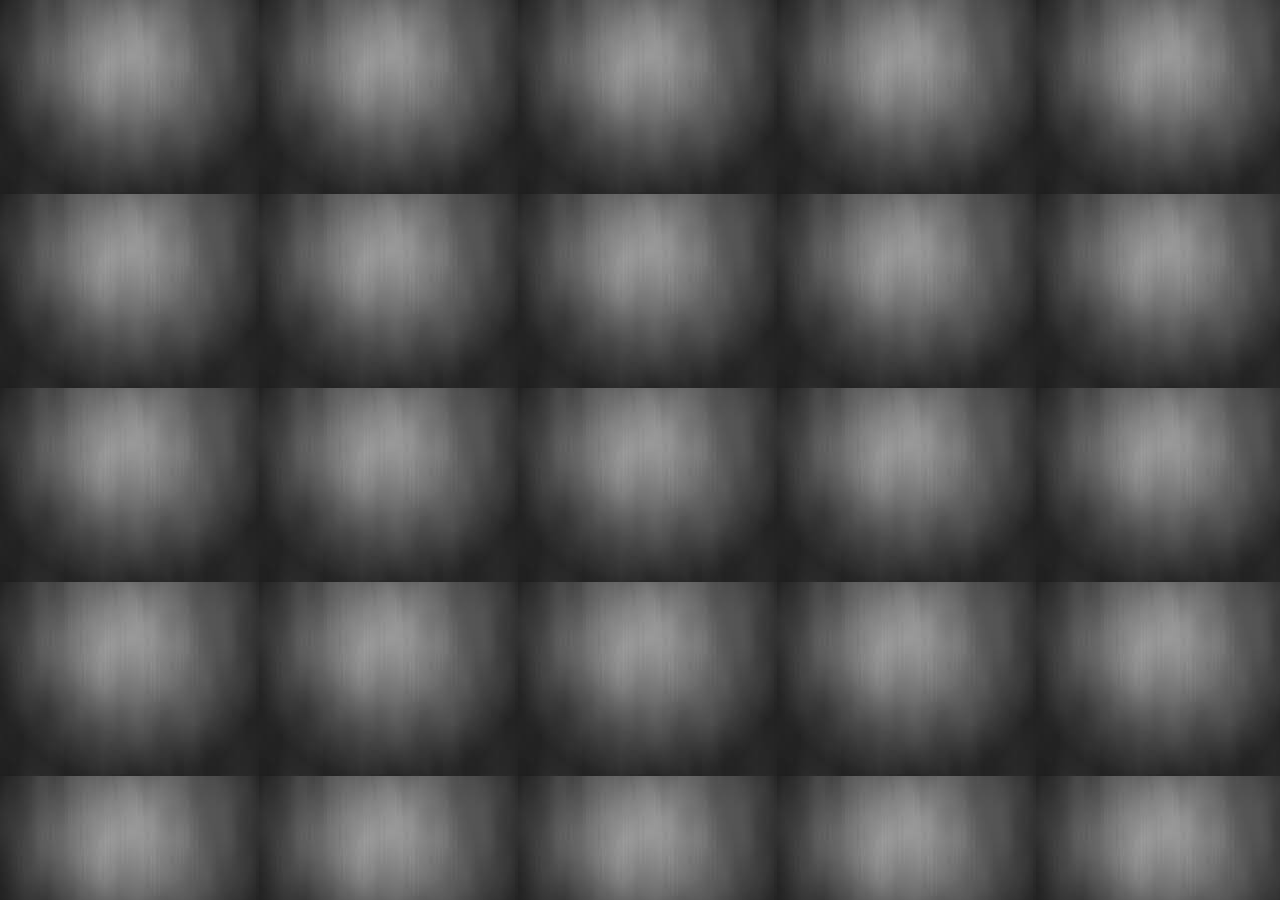
<file: frontend/src/index.html>
<!doctype html>
<html lang="en">
<head>
  <meta charset="utf-8">
  <title>Dreams Home</title>
  <base href="/">

  <meta name="viewport" content="width=device-width, initial-scale=1">
  <link rel="stylesheet" href="https://use.fontawesome.com/releases/v5.6.3/css/all.css"
        integrity="sha384-UHRtZLI+pbxtHCWp1t77Bi1L4ZtiqrqD80Kn4Z8NTSRyMA2Fd33n5dQ8lWUE00s/" crossorigin="anonymous">
  <link rel="icon" type="image/x-icon" href="favicon.ico">
  <link rel="stylesheet" href="https://cdn.jsdelivr.net/npm/bootstrap@4.0.0/dist/css/bootstrap.min.css" integrity="sha384-Gn5384xqQ1aoWXA+058RXPxPg6fy4IWvTNh0E263XmFcJlSAwiGgFAW/dAiS6JXm" crossorigin="anonymous">
  <link rel="stylesheet" href="https://cdnjs.cloudflare.com/ajax/libs/font-awesome/5.15.2/css/all.min.css" integrity="sha512-HK5fgLBL+xu6dm/Ii3z4xhlSUyZgTT9tuc/hSrtw6uzJOvgRr2a9jyxxT1ely+B+xFAmJKVSTbpM/CuL7qxO8w==" crossorigin="anonymous" referrerpolicy="no-referrer" />
  <link rel="stylesheet" href="https://maxcdn.bootstrapcdn.com/bootstrap/3.3.7/css/bootstrap.min.css">

</head>
<body   style="background-image: url([data-uri]);">
  <app-root></app-root>
</body>
</html>
</file>
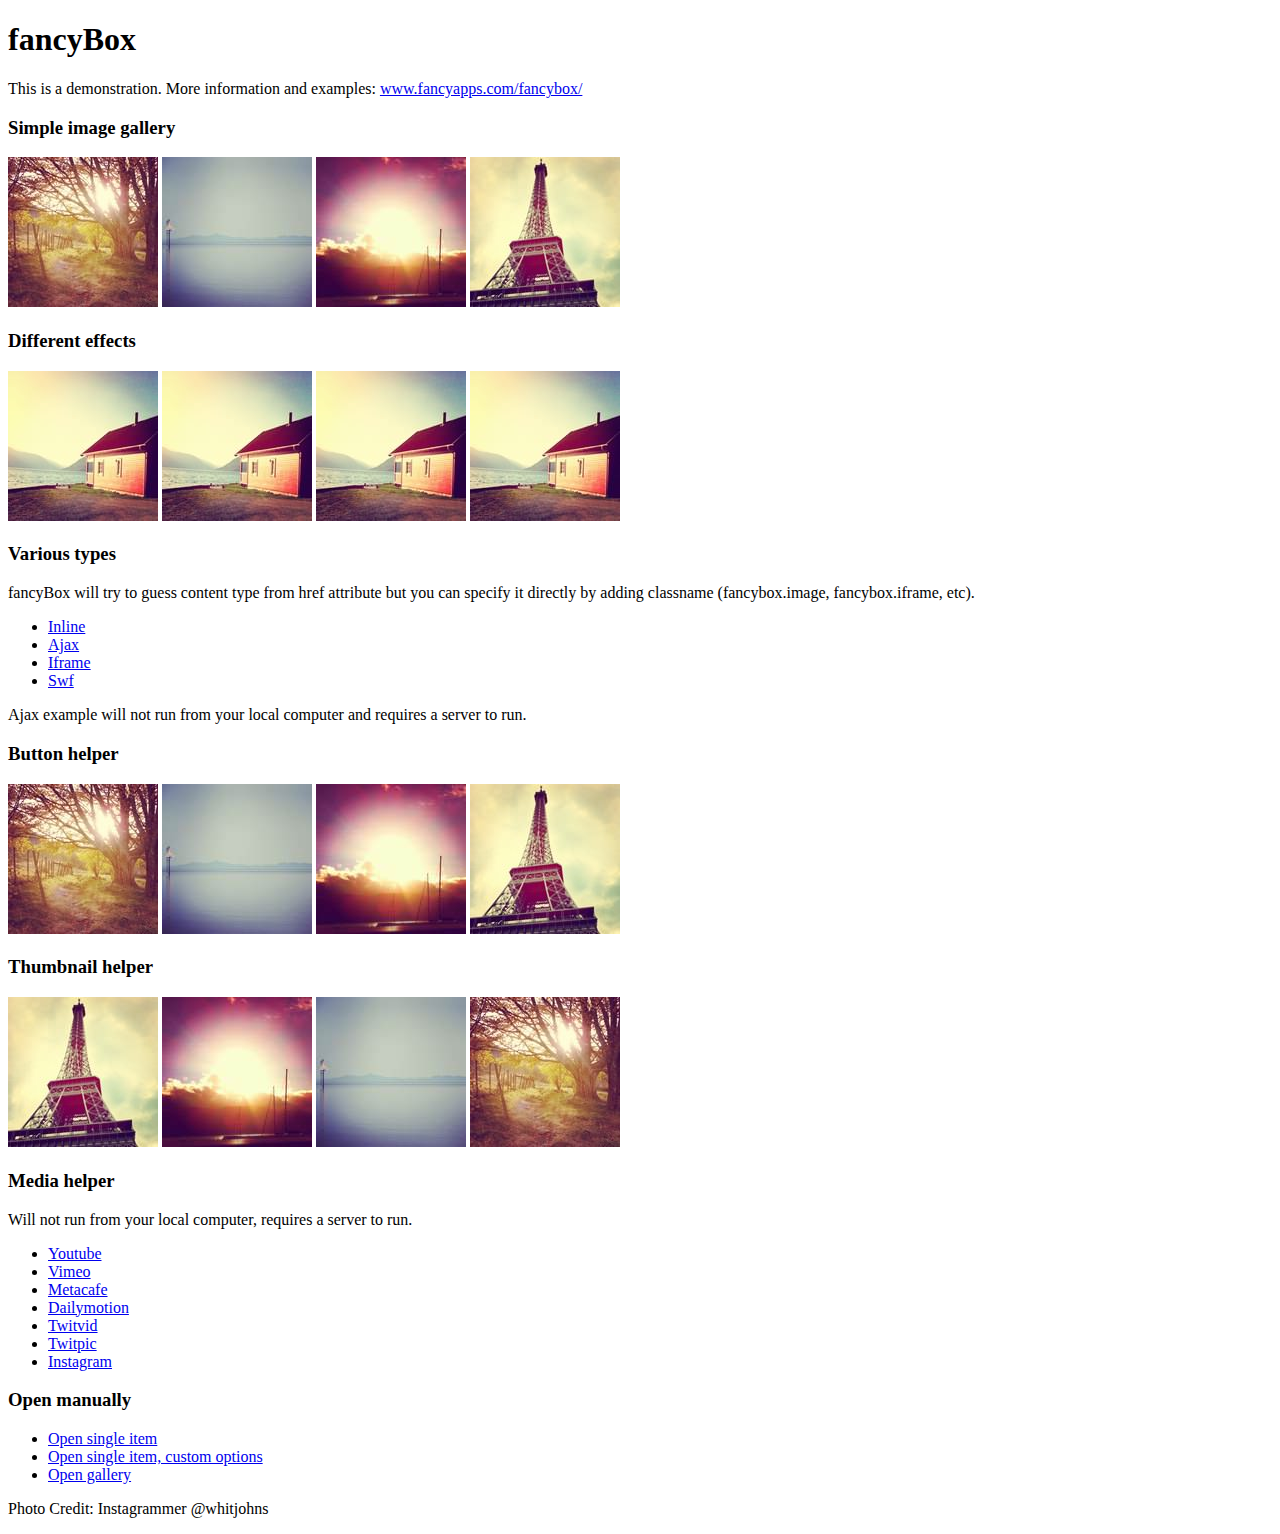
<file: frontend/src/assets/plugins/fancybox/demo/index.html>
<!DOCTYPE html>
<html>
<head>
	<title>fancyBox - Fancy jQuery Lightbox Alternative | Demonstration</title>
	<meta http-equiv="Content-Type" content="text/html; charset=UTF-8" />

	<!-- Add jQuery library -->
	<script type="text/javascript" src="../lib/jquery-1.8.2.min.js"></script>

	<!-- Add mousewheel plugin (this is optional) -->
	<script type="text/javascript" src="../lib/jquery.mousewheel-3.0.6.pack.js"></script>

	<!-- Add fancyBox main JS and CSS files -->
	<script type="text/javascript" src="../source/jquery.fancybox.js?v=2.1.3"></script>
	<link rel="stylesheet" type="text/css" href="../source/jquery.fancybox.css?v=2.1.2" media="screen" />

	<!-- Add Button helper (this is optional) -->
	<link rel="stylesheet" type="text/css" href="../source/helpers/jquery.fancybox-buttons.css?v=1.0.5" />
	<script type="text/javascript" src="../source/helpers/jquery.fancybox-buttons.js?v=1.0.5"></script>

	<!-- Add Thumbnail helper (this is optional) -->
	<link rel="stylesheet" type="text/css" href="../source/helpers/jquery.fancybox-thumbs.css?v=1.0.7" />
	<script type="text/javascript" src="../source/helpers/jquery.fancybox-thumbs.js?v=1.0.7"></script>

	<!-- Add Media helper (this is optional) -->
	<script type="text/javascript" src="../source/helpers/jquery.fancybox-media.js?v=1.0.5"></script>

	<script type="text/javascript">
		$(document).ready(function() {
			/*
			 *  Simple image gallery. Uses default settings
			 */

			$('.fancybox').fancybox();

			/*
			 *  Different effects
			 */

			// Change title type, overlay closing speed
			$(".fancybox-effects-a").fancybox({
				helpers: {
					title : {
						type : 'outside'
					},
					overlay : {
						speedOut : 0
					}
				}
			});

			// Disable opening and closing animations, change title type
			$(".fancybox-effects-b").fancybox({
				openEffect  : 'none',
				closeEffect	: 'none',

				helpers : {
					title : {
						type : 'over'
					}
				}
			});

			// Set custom style, close if clicked, change title type and overlay color
			$(".fancybox-effects-c").fancybox({
				wrapCSS    : 'fancybox-custom',
				closeClick : true,

				openEffect : 'none',

				helpers : {
					title : {
						type : 'inside'
					},
					overlay : {
						css : {
							'background' : 'rgba(238,238,238,0.85)'
						}
					}
				}
			});

			// Remove padding, set opening and closing animations, close if clicked and disable overlay
			$(".fancybox-effects-d").fancybox({
				padding: 0,

				openEffect : 'elastic',
				openSpeed  : 150,

				closeEffect : 'elastic',
				closeSpeed  : 150,

				closeClick : true,

				helpers : {
					overlay : null
				}
			});

			/*
			 *  Button helper. Disable animations, hide close button, change title type and content
			 */

			$('.fancybox-buttons').fancybox({
				openEffect  : 'none',
				closeEffect : 'none',

				prevEffect : 'none',
				nextEffect : 'none',

				closeBtn  : false,

				helpers : {
					title : {
						type : 'inside'
					},
					buttons	: {}
				},

				afterLoad : function() {
					this.title = 'Image ' + (this.index + 1) + ' of ' + this.group.length + (this.title ? ' - ' + this.title : '');
				}
			});


			/*
			 *  Thumbnail helper. Disable animations, hide close button, arrows and slide to next gallery item if clicked
			 */

			$('.fancybox-thumbs').fancybox({
				prevEffect : 'none',
				nextEffect : 'none',

				closeBtn  : false,
				arrows    : false,
				nextClick : true,

				helpers : {
					thumbs : {
						width  : 50,
						height : 50
					}
				}
			});

			/*
			 *  Media helper. Group items, disable animations, hide arrows, enable media and button helpers.
			*/
			$('.fancybox-media')
				.attr('rel', 'media-gallery')
				.fancybox({
					openEffect : 'none',
					closeEffect : 'none',
					prevEffect : 'none',
					nextEffect : 'none',

					arrows : false,
					helpers : {
						media : {},
						buttons : {}
					}
				});

			/*
			 *  Open manually
			 */

			$("#fancybox-manual-a").click(function() {
				$.fancybox.open('1_b.jpg');
			});

			$("#fancybox-manual-b").click(function() {
				$.fancybox.open({
					href : 'iframe.html',
					type : 'iframe',
					padding : 5
				});
			});

			$("#fancybox-manual-c").click(function() {
				$.fancybox.open([
					{
						href : '1_b.jpg',
						title : 'My title'
					}, {
						href : '2_b.jpg',
						title : '2nd title'
					}, {
						href : '3_b.jpg'
					}
				], {
					helpers : {
						thumbs : {
							width: 75,
							height: 50
						}
					}
				});
			});


		});
	</script>
	<style type="text/css">
		.fancybox-custom .fancybox-skin {
			box-shadow: 0 0 50px #222;
		}
	</style>
</head>
<body>
	<h1>fancyBox</h1>

	<p>This is a demonstration. More information and examples: <a href="http://fancyapps.com/fancybox/">www.fancyapps.com/fancybox/</a></p>

	<h3>Simple image gallery</h3>
	<p>
		<a class="fancybox" href="1_b.jpg" data-fancybox-group="gallery" title="Lorem ipsum dolor sit amet"><img src="1_s.jpg" alt="" /></a>

		<a class="fancybox" href="2_b.jpg" data-fancybox-group="gallery" title="Etiam quis mi eu elit temp"><img src="2_s.jpg" alt="" /></a>

		<a class="fancybox" href="3_b.jpg" data-fancybox-group="gallery" title="Cras neque mi, semper leon"><img src="3_s.jpg" alt="" /></a>

		<a class="fancybox" href="4_b.jpg" data-fancybox-group="gallery" title="Sed vel sapien vel sem uno"><img src="4_s.jpg" alt="" /></a>
	</p>

	<h3>Different effects</h3>
	<p>
		<a class="fancybox-effects-a" href="5_b.jpg" title="Lorem ipsum dolor sit amet, consectetur adipiscing elit"><img src="5_s.jpg" alt="" /></a>

		<a class="fancybox-effects-b" href="5_b.jpg" title="Lorem ipsum dolor sit amet, consectetur adipiscing elit"><img src="5_s.jpg" alt="" /></a>

		<a class="fancybox-effects-c" href="5_b.jpg" title="Lorem ipsum dolor sit amet, consectetur adipiscing elit"><img src="5_s.jpg" alt="" /></a>

		<a class="fancybox-effects-d" href="5_b.jpg" title="Lorem ipsum dolor sit amet, consectetur adipiscing elit"><img src="5_s.jpg" alt="" /></a>
	</p>

	<h3>Various types</h3>
	<p>
		fancyBox will try to guess content type from href attribute but you can specify it directly by adding classname (fancybox.image, fancybox.iframe, etc).
	</p>
	<ul>
		<li><a class="fancybox" href="#inline1" title="Lorem ipsum dolor sit amet">Inline</a></li>
		<li><a class="fancybox fancybox.ajax" href="ajax.txt">Ajax</a></li>
		<li><a class="fancybox fancybox.iframe" href="iframe.html">Iframe</a></li>
		<li><a class="fancybox" href="http://www.adobe.com/jp/events/cs3_web_edition_tour/swfs/perform.swf">Swf</a></li>
	</ul>

	<div id="inline1" style="width:400px;display: none;">
		<h3>Etiam quis mi eu elit</h3>
		<p>
			Lorem ipsum dolor sit amet, consectetur adipiscing elit. Etiam quis mi eu elit tempor facilisis id et neque. Nulla sit amet sem sapien. Vestibulum imperdiet porta ante ac ornare. Nulla et lorem eu nibh adipiscing ultricies nec at lacus. Cras laoreet ultricies sem, at blandit mi eleifend aliquam. Nunc enim ipsum, vehicula non pretium varius, cursus ac tortor. Vivamus fringilla congue laoreet. Quisque ultrices sodales orci, quis rhoncus justo auctor in. Phasellus dui eros, bibendum eu feugiat ornare, faucibus eu mi. Nunc aliquet tempus sem, id aliquam diam varius ac. Maecenas nisl nunc, molestie vitae eleifend vel, iaculis sed magna. Aenean tempus lacus vitae orci posuere porttitor eget non felis. Donec lectus elit, aliquam nec eleifend sit amet, vestibulum sed nunc.
		</p>
	</div>

	<p>
		Ajax example will not run from your local computer and requires a server to run.
	</p>

	<h3>Button helper</h3>
	<p>
		<a class="fancybox-buttons" data-fancybox-group="button" href="1_b.jpg"><img src="1_s.jpg" alt="" /></a>

		<a class="fancybox-buttons" data-fancybox-group="button" href="2_b.jpg"><img src="2_s.jpg" alt="" /></a>

		<a class="fancybox-buttons" data-fancybox-group="button" href="3_b.jpg"><img src="3_s.jpg" alt="" /></a>

		<a class="fancybox-buttons" data-fancybox-group="button" href="4_b.jpg"><img src="4_s.jpg" alt="" /></a>
	</p>

	<h3>Thumbnail helper</h3>
	<p>
		<a class="fancybox-thumbs" data-fancybox-group="thumb" href="4_b.jpg"><img src="4_s.jpg" alt="" /></a>

		<a class="fancybox-thumbs" data-fancybox-group="thumb" href="3_b.jpg"><img src="3_s.jpg" alt="" /></a>

		<a class="fancybox-thumbs" data-fancybox-group="thumb" href="2_b.jpg"><img src="2_s.jpg" alt="" /></a>

		<a class="fancybox-thumbs" data-fancybox-group="thumb" href="1_b.jpg"><img src="1_s.jpg" alt="" /></a>
	</p>

	<h3>Media helper</h3>
	<p>
		Will not run from your local computer, requires a server to run.
	</p>

	<ul>
		<li><a class="fancybox-media" href="http://www.youtube.com/watch?v=opj24KnzrWo">Youtube</a></li>
		<li><a class="fancybox-media" href="http://vimeo.com/25634903">Vimeo</a></li>
		<li><a class="fancybox-media" href="http://www.metacafe.com/watch/7635964/">Metacafe</a></li>
		<li><a class="fancybox-media" href="http://www.dailymotion.com/video/xoeylt_electric-guest-this-head-i-hold_music">Dailymotion</a></li>
		<li><a class="fancybox-media" href="http://twitvid.com/QY7MD">Twitvid</a></li>
		<li><a class="fancybox-media" href="http://twitpic.com/7p93st">Twitpic</a></li>
		<li><a class="fancybox-media" href="http://instagr.am/p/IejkuUGxQn">Instagram</a></li>
	</ul>

	<h3>Open manually</h3>
	<ul>
		<li><a id="fancybox-manual-a" href="javascript:;">Open single item</a></li>
		<li><a id="fancybox-manual-b" href="javascript:;">Open single item, custom options</a></li>
		<li><a id="fancybox-manual-c" href="javascript:;">Open gallery</a></li>
	</ul>

	<p>
		Photo Credit: Instagrammer @whitjohns
	</p>
</body>
</html>
</file>
